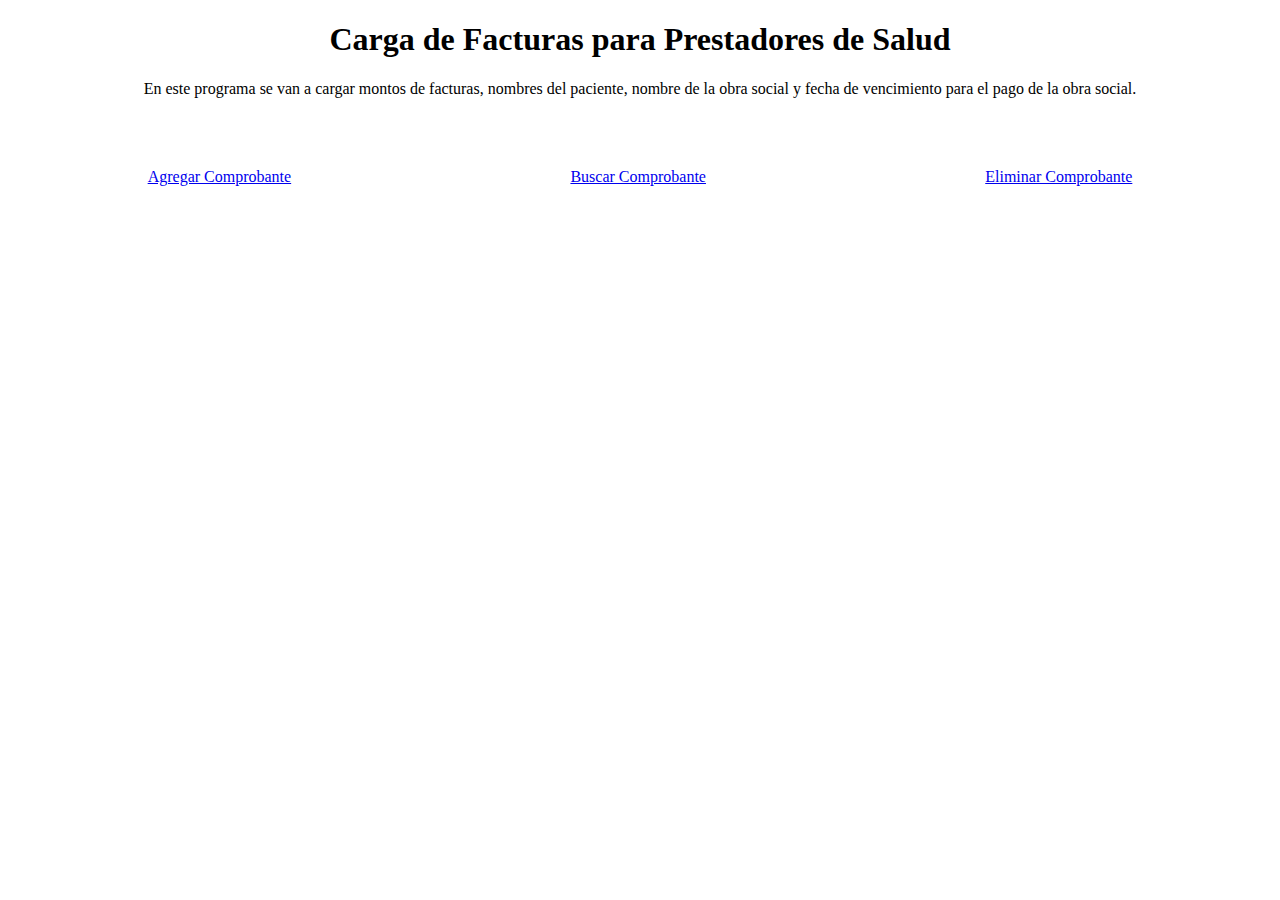
<file: index.html>
<!DOCTYPE html>
<html lang="en">
<head>
    <meta charset="UTF-8">
    <meta http-equiv="X-UA-Compatible" content="IE=edge">
    <meta name="viewport" content="width=device-width, initial-scale=1.0">
    <title>Proyecto Final Stemberger</title>
    <link href="https://cdn.jsdelivr.net/npm/bootstrap@5.3.0-alpha1/dist/css/bootstrap.min.css" rel="stylesheet" integrity="sha384-GLhlTQ8iRABdZLl6O3oVMWSktQOp6b7In1Zl3/Jr59b6EGGoI1aFkw7cmDA6j6gD" crossorigin="anonymous">
    <link rel="stylesheet" href="css/style.css">
</head>
<body>
    <h1>Carga de Facturas para Prestadores de Salud</h1>
    <p>En este programa se van a cargar montos de facturas, nombres del paciente, nombre de la obra social y fecha de vencimiento para el pago de la obra social.</p>
    <br/>
    <br/>
    <br/>
    <div class="container">
        <a href="html/agregar.html" class="btn btn-success">Agregar Comprobante</a>
        <a href="html/buscar.html" class="btn btn-info">Buscar Comprobante</a>
        <a href="html/eliminar.html" class="btn btn-danger">Eliminar Comprobante</a>
    </div>
    
    
    <script src="js/main.js"></script>
</body>
</html>
</file>
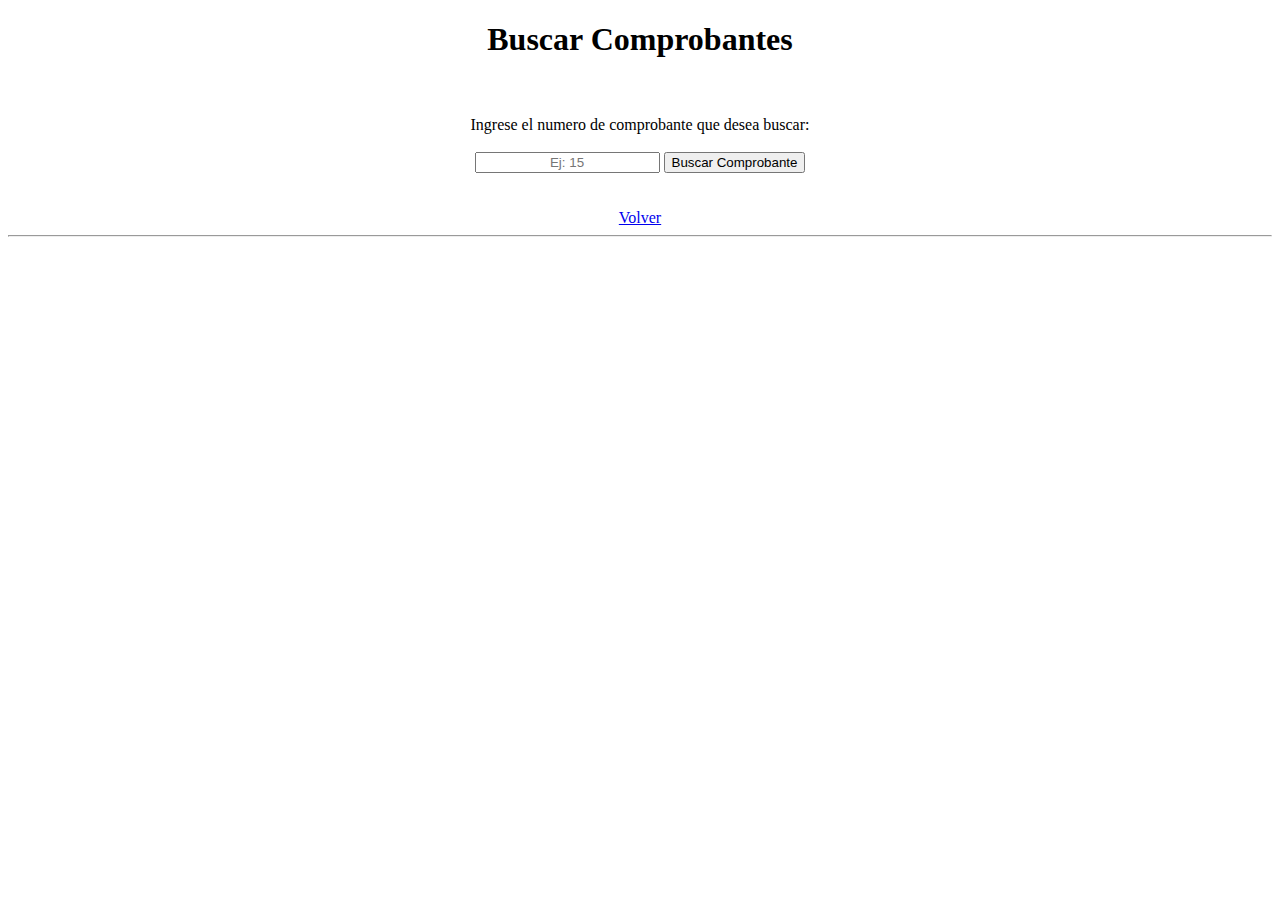
<file: html/buscar.html>
<!DOCTYPE html>
<html lang="en">
<head>
    <meta charset="UTF-8">
    <meta http-equiv="X-UA-Compatible" content="IE=edge">
    <meta name="viewport" content="width=device-width, initial-scale=1.0">
    <title>Agregar comprobante</title>
    <link href="https://cdn.jsdelivr.net/npm/bootstrap@5.3.0-alpha1/dist/css/bootstrap.min.css" rel="stylesheet" integrity="sha384-GLhlTQ8iRABdZLl6O3oVMWSktQOp6b7In1Zl3/Jr59b6EGGoI1aFkw7cmDA6j6gD" crossorigin="anonymous">
    <link rel="stylesheet" href="../css/style.css">


</head>
<body>
    


    <div >
        <h1>Buscar Comprobantes</h1>
        <form>
            <br/><br/>
            
            
            <label>Ingrese el numero de comprobante que desea buscar:</label><br/><br/>
            <input type="text" placeholder="Ej: 15" id="NumFacRequerida">
            <button type="button" id="buscar">Buscar Comprobante</button>
            
            <br/><br/>
            <div id="mensajeBuscar"></div>
            <br/>
            
            <div class="d-grid gap-2 col-1 mx-auto">
                <a href="../index.html" class="btn btn-info">Volver</a>
            </div>
            <hr>
            <table id="tabla" class="table table-primary" ></table>
            
            
        </form>
    </div>


    <script src="../js/buscar.js"></script>

</body>
</html>
</file>
<file: css/style.css>
*{
    text-align: center;
}

.container{
    display: flex;
    justify-content: space-around;
}

.mensajeError{
    color: red;
    font-size: larger;
}

.mensajeOkey{
    color: green;
    font-size: larger;
}
</file>
